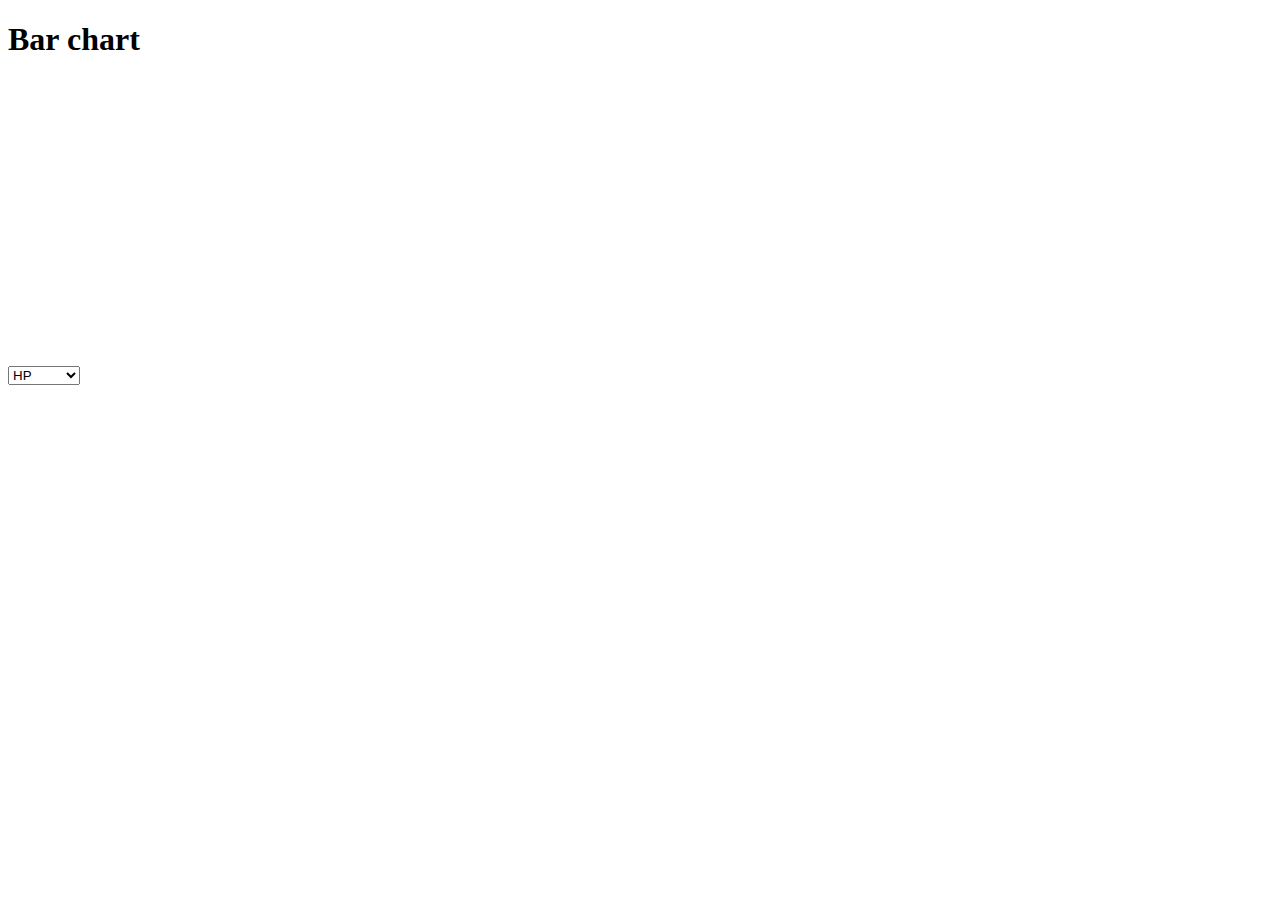
<file: barChart/index.html>
<!DOCTYPE html>
<html lang="en">
  <head>
    <title>Bar Chart</title>
    <meta content="text/html; charset=utf-8" />
    <link type="stylesheet" href="styles.css" />
    <style>
      svg {
        width: 500px;
        height: 300px;
      }
    </style>
    <script src="https://d3js.org/d3.v7.min.js"></script>
  </head>
  <body>
    <h1>Bar chart</h1>
    <select onchange="updateChart()" id="updatedValue">
        <option>
            HP
        </option>
        <option>
            Attack
        </option>
        <option>
            Defense
        </option>
    </select>
    <svg id="barChart"></svg>
  </body>
  <footer>
    <script src="script.js"></script>
  </footer>
</html>
</file>
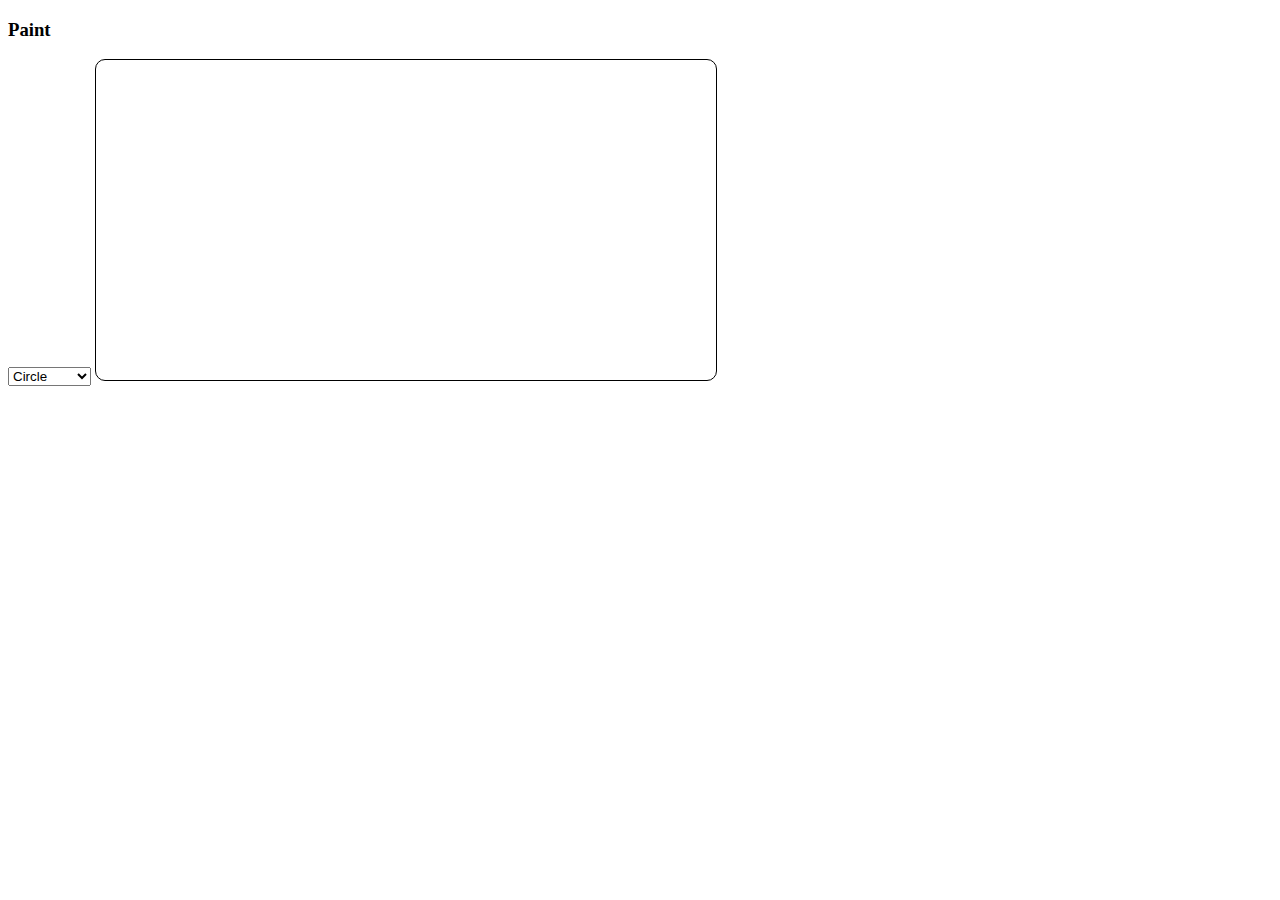
<file: makingShapes/index.html>
<!DOCTYPE html>
<html lang="en">

<head>
    <title>Paint - Shapes</title>
    <meta content="text/html; charset=utf-8">
    <link rel="stylesheet" href="styles.css">
    <script src="https://d3js.org/d3.v7.min.js"></script>
</head>

<body>
    <h3>Paint</h3>
    <select id="shape-select" onchange="changeShape()">
        <option value="cicle">Circle</option>
        <option value="rect">Rectangle</option>
        <option value="line">Line</option>
    </select>
    <svg id="drawingpad">
    </svg>
</body>
<footer>
    <script src="script.js"></script>
</footer>

</html>
</file>
<file: makingShapes/styles.css>
svg {
    border: 1px solid black;
    border-radius: 10px;
    padding: 10px;
    width: 600px;
    height: 300px;
}
</file>
